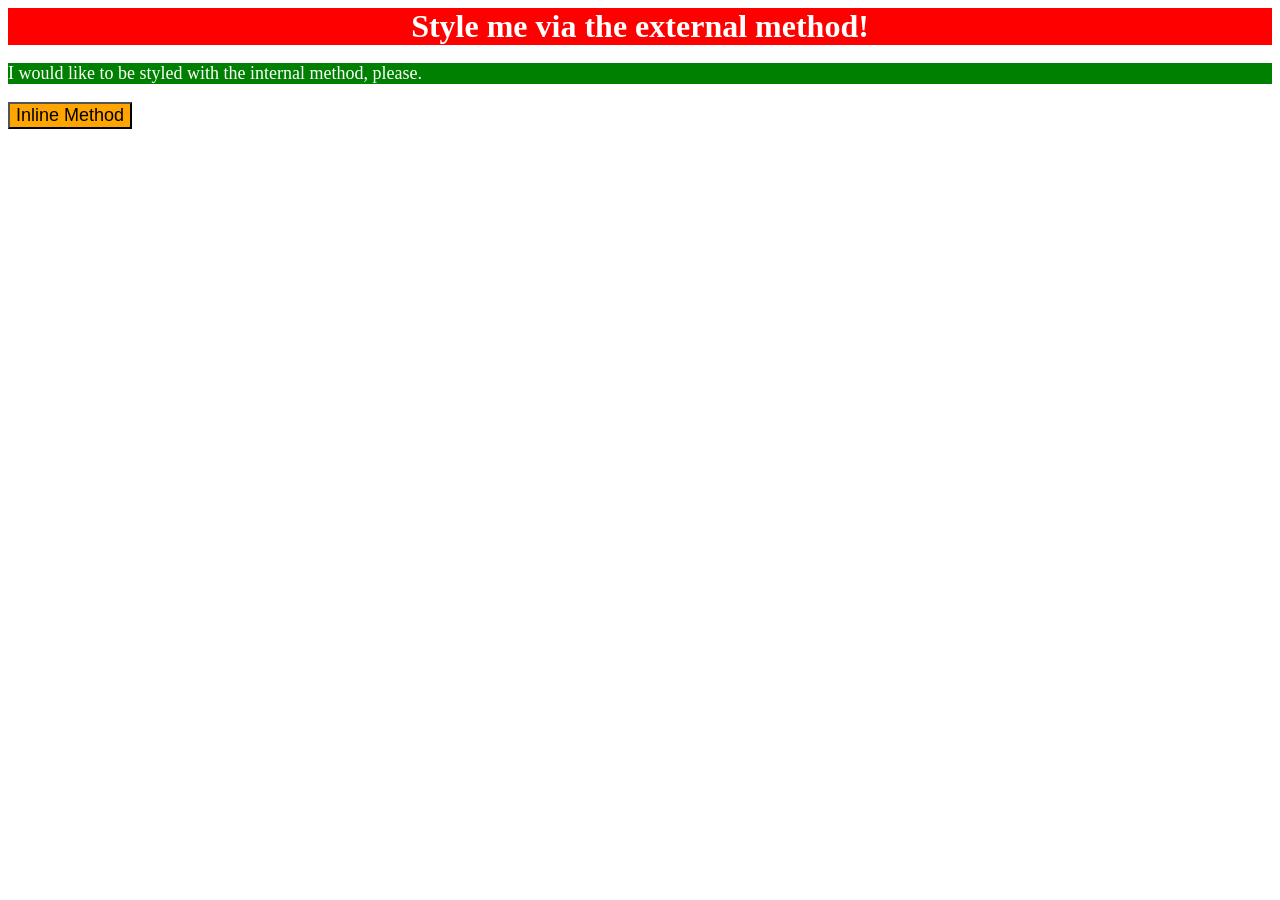
<file: foundations/intro-to-css/01-css-methods/index.html>
<!DOCTYPE html>
<html lang="en">
  <head>
    <meta charset="UTF-8">
    <meta http-equiv="X-UA-Compatible" content="IE=edge">
    <meta name="viewport" content="width=device-width, initial-scale=1.0">
    <title>Methods for Adding CSS</title>
    <link rel="stylesheet" href="./style.css">
  </head>
  <style>
    p {
      background-color: green;
      color: white;
      font-size: 18px;
    }
  </style>
  <body>
    <div>Style me via the external method!</div>
    <p>I would like to be styled with the internal method, please.</p>
    <button style="background-color:orange; font-size:18px">Inline Method</button>
  </body>
</html>
</file>
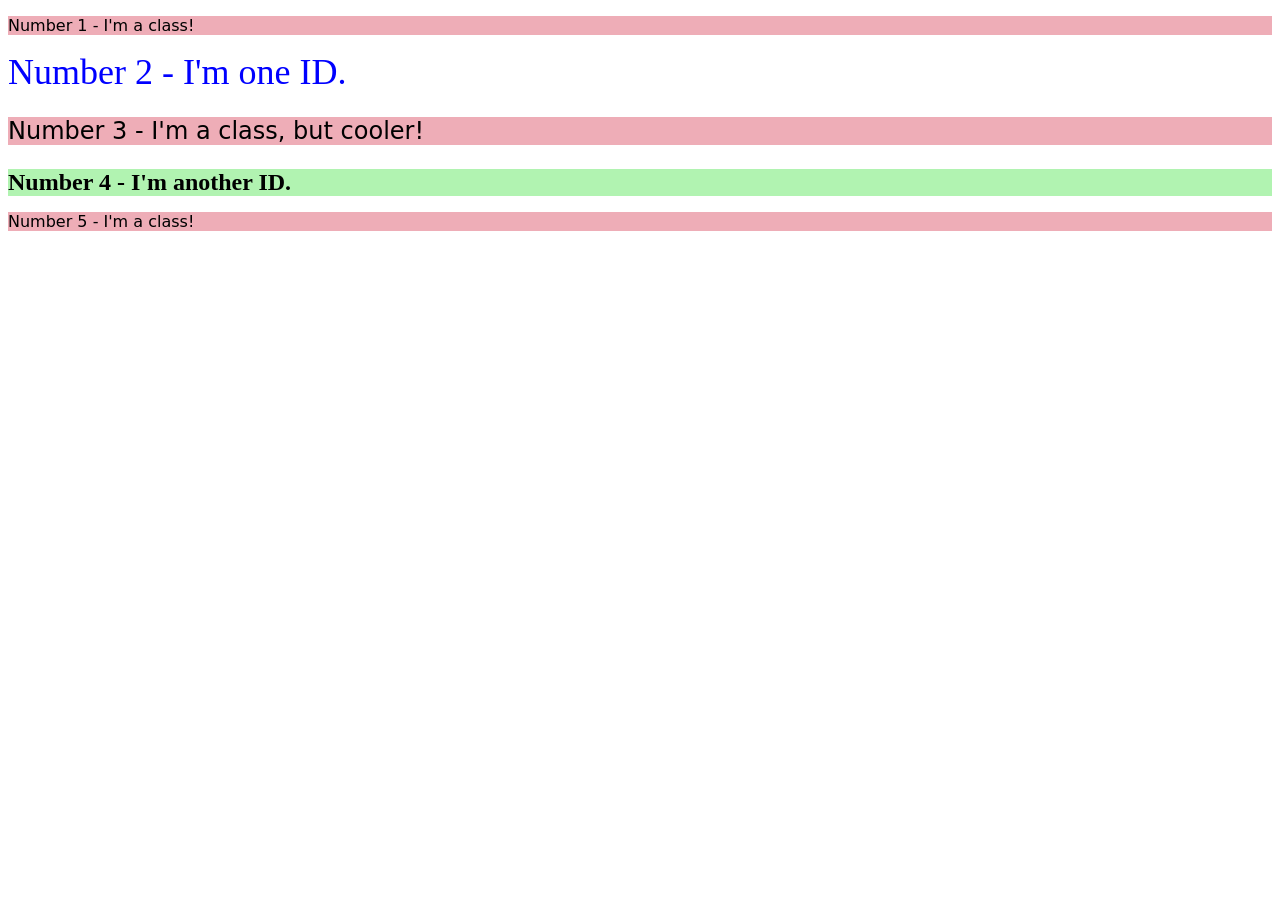
<file: foundations/intro-to-css/02-class-id-selectors/index.html>
<!DOCTYPE html>
<html lang="en">
  <head>
    <meta charset="UTF-8">
    <meta http-equiv="X-UA-Compatible" content="IE=edge">
    <meta name="viewport" content="width=device-width, initial-scale=1.0">
    <title>Class and ID Selectors</title>
    <link rel="stylesheet" href="style.css">
  </head>
  <body>
    <p class="odd">Number 1 - I'm a class!</p>
    <div id="second">Number 2 - I'm one ID.</div>
    <p class="odd midsize">Number 3 - I'm a class, but cooler!</p>
    <div class="midsize" id="fourth">Number 4 - I'm another ID.</div>
    <p class="odd">Number 5 - I'm a class!</p>
  </body>
</html>
</file>
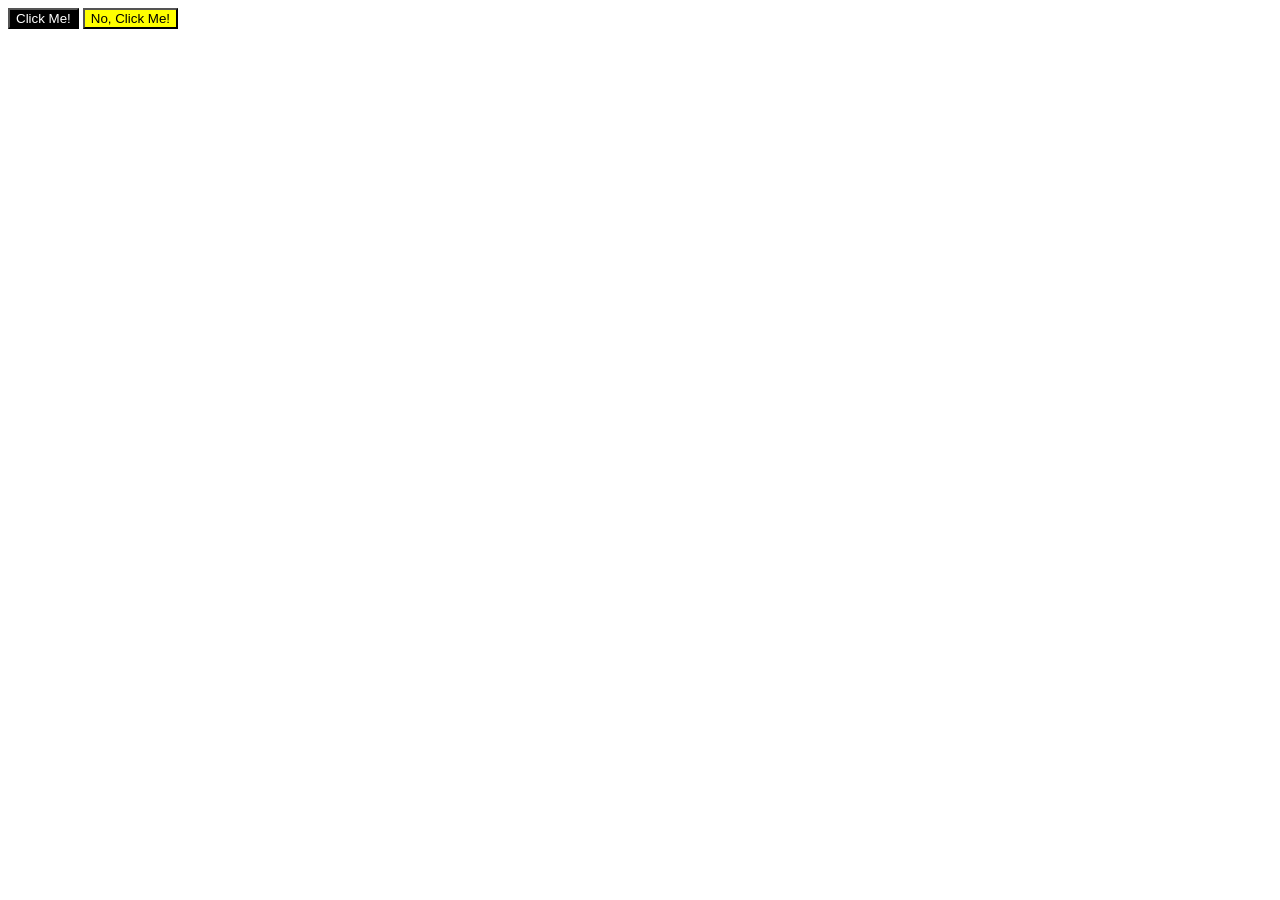
<file: foundations/intro-to-css/03-grouping-selectors/index.html>
<!DOCTYPE html>
<html lang="en">
  <head>
    <meta charset="UTF-8">
    <meta http-equiv="X-UA-Compatible" content="IE=edge">
    <meta name="viewport" content="width=device-width, initial-scale=1.0">
    <title>Grouping Selectors</title>
    <link rel="stylesheet" href="style.css">
  </head>
  <body>
    <button class="blackButon">Click Me!</button>
    <button class="yellowButton">No, Click Me!</button>
  </body>
</html>
</file>
<file: foundations/intro-to-css/01-css-methods/style.css>
div {
    background-color: red;
    color: white;
    font-size: 32px;
    text-align: center;
    font-weight: bold;
}
</file>
<file: foundations/intro-to-css/02-class-id-selectors/style.css>
/* Add CSS Styling */
.odd {
    background-color: #e2708091;
    font-family: 'Verdana', 'DejaVu Sans', sans-serif;
}

.midsize {
    font-size: 24px;
}

#second {
    color: #0000ff;
    font-size: 36px;
}

#fourth {
    background-color: rgba(144, 238, 144, 0.699);
    font-weight: bold;
}
</file>
<file: foundations/intro-to-css/03-grouping-selectors/style.css>
/* Add CSS Styling */
.blackButon .yellowButton {
    font-size: 28px;
    font-family: Helvetica, "Time New Roman", sans-serif;
}

.blackButon {
    background-color: black;
    color: white;
}

.yellowButton {
    background-color: yellow;
}
</file>
